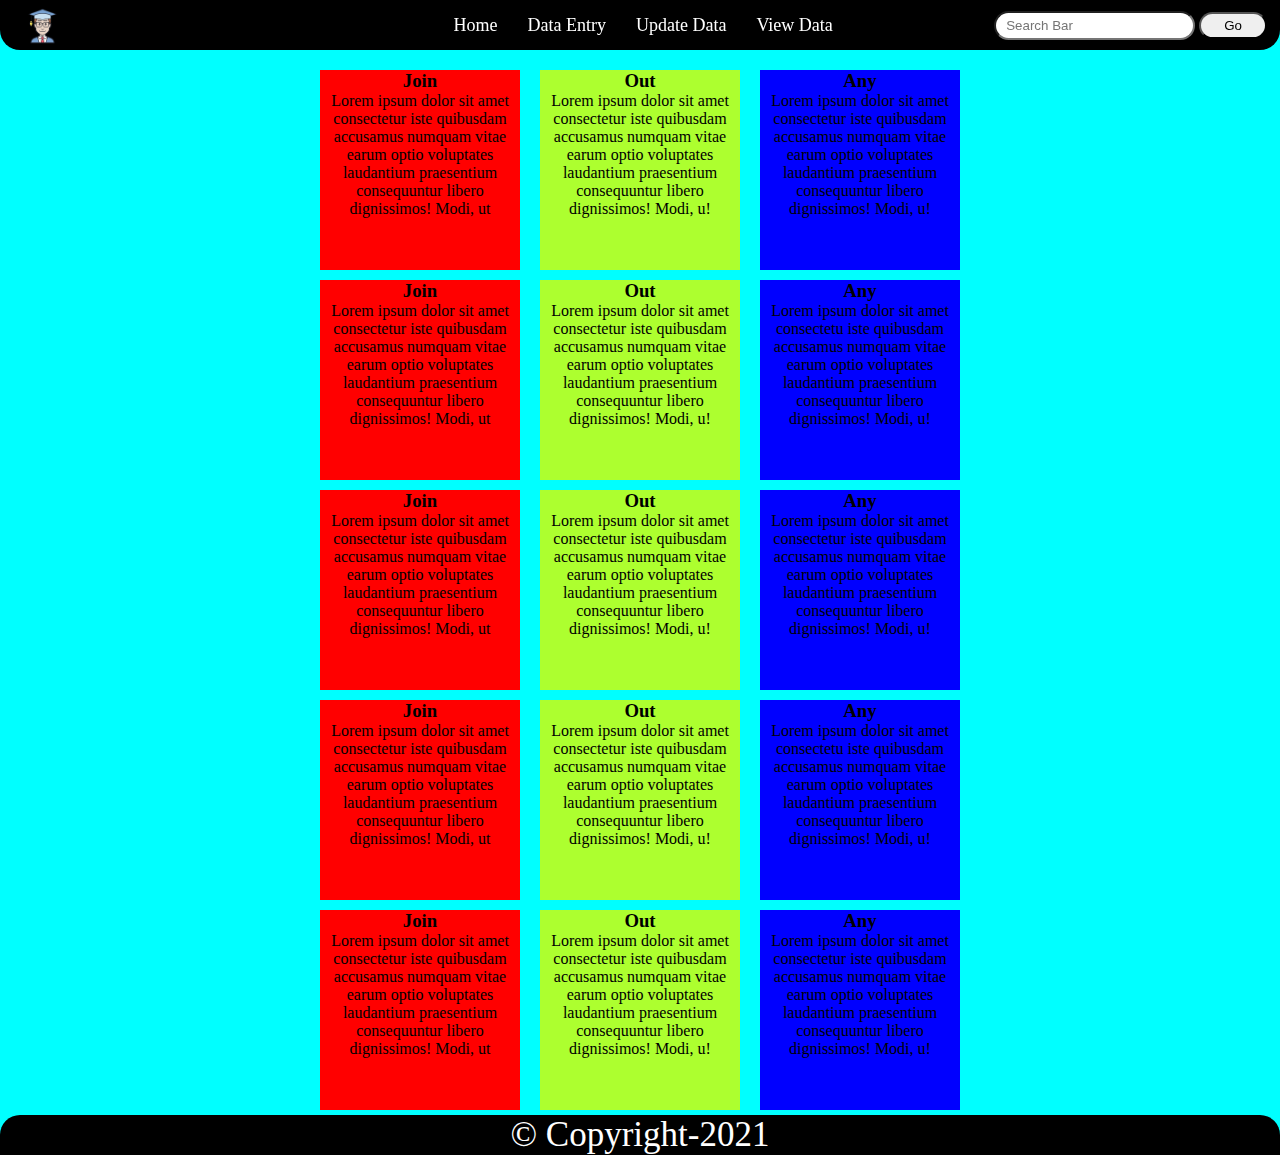
<file: index.html>
<!DOCTYPE html>
<html lang="en">

<head>
    <meta charset="UTF-8">
    <meta http-equiv="X-UA-Compatible" content="IE=edge">
    <meta name="viewport" content="width=device-width, initial-scale=1.0">
    <title>Website</title>
    <!-- <link rel="stylesheet" href="https://stackpath.bootstrapcdn.com/bootstrap/4.1.3/css/bootstrap.min.css" integrity="sha384-MCw98/SFnGE8fJT3GXwEOngsV7Zt27NXFoaoApmYm81iuXoPkFOJwJ8ERdknLPMO" crossorigin="anonymous"> -->
    <link rel="stylesheet" href="style.css">
    <style>

    </style>
</head>

<body>
    <header>
        <nav class="navbar h-nav">
            <div class="logo v-class">
                <img src="Student-Male-100.png" alt="Logo" class="logo">
            </div>

            <div class="nav v-class">
                <ul>
                    <li><a href="/index.html">Home</a></li>
                    <li><a href="/data_entry.html">Data Entry</a></li>
                    <li><a href="/update_data.html">Update Data</a></li>
                    <li><a href="/view.html">View Data</a></li>
                </ul>
            </div>
            <div class="search">
                <div class="bar">
                    <input type="search" name="search" id="search" placeholder="Search Bar">
                    <button>Go</button>
                </div>
            </div>
            <div class="burger">
                <div class="line"></div>
                <div class="line"></div>
                <div class="line"></div>
            </div>
        </nav>
        <div class="logo-class">
            <img src="Student-Male-100.png" alt="Logo">
        </div>
    </header>
    <section>
        <div class="mainbox hello">
            <div class="box" id="join">
                <h3>Join</h3>
                <p>Lorem ipsum dolor sit amet consectetur iste quibusdam accusamus numquam vitae earum optio voluptates laudantium praesentium consequuntur libero dignissimos! Modi, ut</p>
            </div>
            <div class="box" id="out">
                <h3>Out</h3>
                <p>Lorem ipsum dolor sit amet consectetur iste quibusdam accusamus numquam vitae earum optio voluptates laudantium praesentium consequuntur libero dignissimos! Modi, u!</p>
            </div>
            <div class="box" id="any">
                <h3>Any</h3>
                <p>Lorem ipsum dolor sit amet consectetur iste quibusdam accusamus numquam vitae earum optio voluptates laudantium praesentium consequuntur libero dignissimos! Modi, u!</p>
            </div>
        </div>
    </section>
    <section>
        <div class="mainbox">
            <div class="box" id="join">
                <h3>Join</h3>
                <p>Lorem ipsum dolor sit amet consectetur iste quibusdam accusamus numquam vitae earum optio voluptates laudantium praesentium consequuntur libero dignissimos! Modi, ut</p>
            </div>
            <div class="box" id="out">
                <h3>Out</h3>
                <p>Lorem ipsum dolor sit amet consectetur iste quibusdam accusamus numquam vitae earum optio voluptates laudantium praesentium consequuntur libero dignissimos! Modi, u!</p>
            </div>
            <div class="box" id="any">
                <h3>Any</h3>
                <p>Lorem ipsum dolor sit amet consectetu iste quibusdam accusamus numquam vitae earum optio voluptates laudantium praesentium consequuntur libero dignissimos! Modi, u!</p>
            </div>
        </div>
    </section>
    <section>
        <div class="mainbox">
            <div class="box" id="join">
                <h3>Join</h3>
                <p>Lorem ipsum dolor sit amet consectetur iste quibusdam accusamus numquam vitae earum optio voluptates laudantium praesentium consequuntur libero dignissimos! Modi, ut</p>
            </div>
            <div class="box" id="out">
                <h3>Out</h3>
                <p>Lorem ipsum dolor sit amet consectetur iste quibusdam accusamus numquam vitae earum optio voluptates laudantium praesentium consequuntur libero dignissimos! Modi, u!</p>
            </div>
            <div class="box" id="any">
                <h3>Any</h3>
                <p>Lorem ipsum dolor sit amet consectetur iste quibusdam accusamus numquam vitae earum optio voluptates laudantium praesentium consequuntur libero dignissimos! Modi, u!</p>
            </div>
        </div>
    </section>
    <section>
        <div class="mainbox">
            <div class="box" id="join">
                <h3>Join</h3>
                <p>Lorem ipsum dolor sit amet consectetur iste quibusdam accusamus numquam vitae earum optio voluptates laudantium praesentium consequuntur libero dignissimos! Modi, ut</p>
            </div>
            <div class="box" id="out">
                <h3>Out</h3>
                <p>Lorem ipsum dolor sit amet consectetur iste quibusdam accusamus numquam vitae earum optio voluptates laudantium praesentium consequuntur libero dignissimos! Modi, u!</p>
            </div>
            <div class="box" id="any">
                <h3>Any</h3>
                <p>Lorem ipsum dolor sit amet consectetu iste quibusdam accusamus numquam vitae earum optio voluptates laudantium praesentium consequuntur libero dignissimos! Modi, u!</p>
            </div>
        </div>
    </section>
    <section>
        <div class="mainbox">
            <div class="box" id="join">
                <h3>Join</h3>
                <p>Lorem ipsum dolor sit amet consectetur iste quibusdam accusamus numquam vitae earum optio voluptates laudantium praesentium consequuntur libero dignissimos! Modi, ut</p>
            </div>
            <div class="box" id="out">
                <h3>Out</h3>
                <p>Lorem ipsum dolor sit amet consectetur iste quibusdam accusamus numquam vitae earum optio voluptates laudantium praesentium consequuntur libero dignissimos! Modi, u!</p>
            </div>
            <div class="box" id="any">
                <h3>Any</h3>
                <p>Lorem ipsum dolor sit amet consectetur iste quibusdam accusamus numquam vitae earum optio voluptates laudantium praesentium consequuntur libero dignissimos! Modi, u!</p>
            </div>
        </div>
    </section>
    <footer>
        <p>&copy; Copyright-2021</p>
    </footer>
    <script src="script.js"></script>
    <!-- <script src="https://code.jquery.com/jquery-3.3.1.slim.min.js" integrity="sha384-q8i/X+965DzO0rT7abK41JStQIAqVgRVzpbzo5smXKp4YfRvH+8abtTE1Pi6jizo" crossorigin="anonymous">
    </script>
    <script src="https://cdnjs.cloudflare.com/ajax/libs/popper.js/1.14.3/umd/popper.min.js" integrity="sha384-ZMP7rVo3mIykV+2+9J3UJ46jBk0WLaUAdn689aCwoqbBJiSnjAK/l8WvCWPIPm49" crossorigin="anonymous">
    </script>
    <script src="https://stackpath.bootstrapcdn.com/bootstrap/4.1.3/js/bootstrap.min.js" integrity="sha384-ChfqqxuZUCnJSK3+MXmPNIyE6ZbWh2IMqE241rYiqJxyMiZ6OW/JmZQ5stwEULTy" crossorigin="anonymous">
    </script> -->
</body>

</html>
</file>
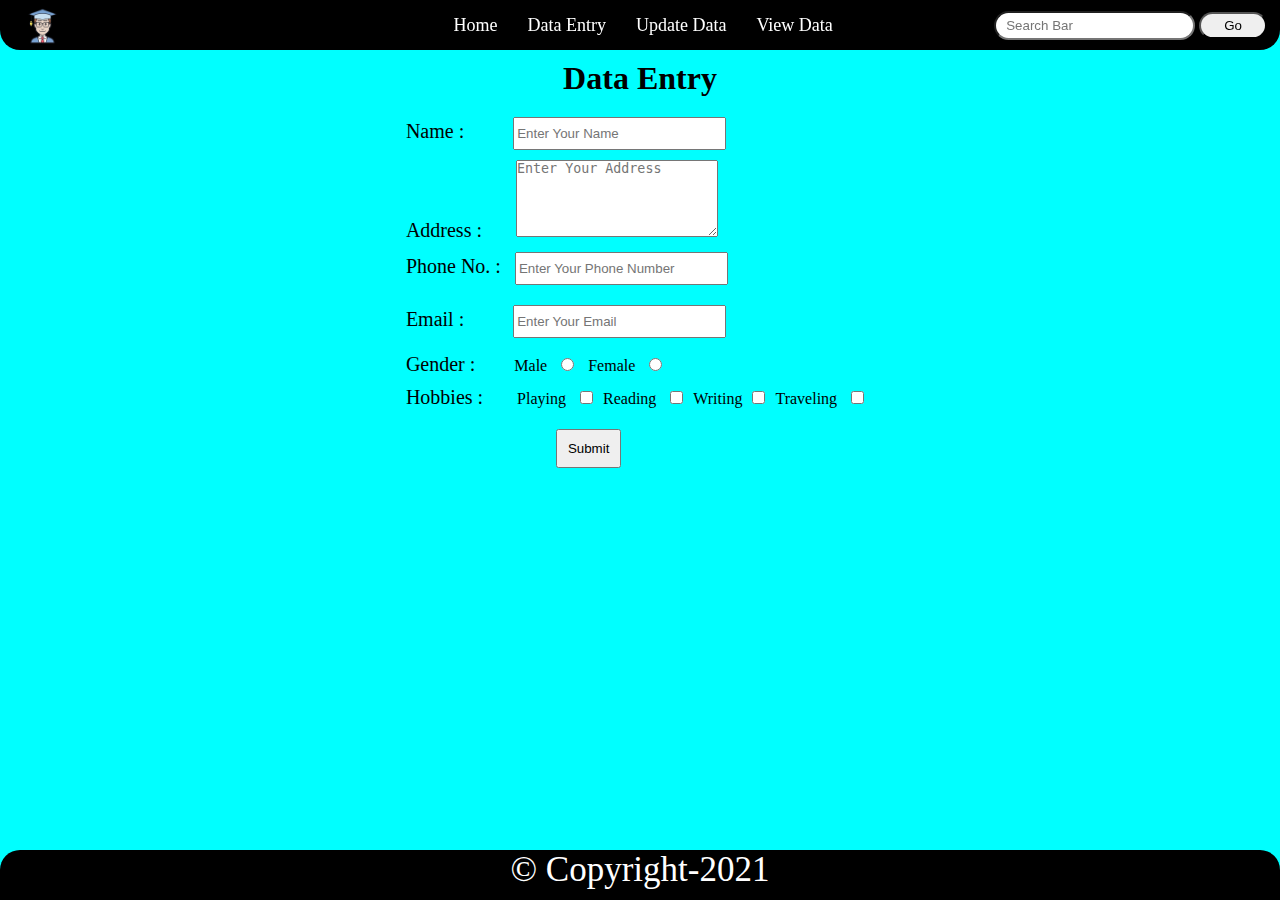
<file: data_entry.html>
<!DOCTYPE html>
<html lang="en">

<head>
    <meta charset="UTF-8">
    <meta http-equiv="X-UA-Compatible" content="IE=edge">
    <meta name="viewport" content="width=device-width, initial-scale=1.0">
    <title>Website</title>
    <!-- <link rel="stylesheet" href="https://stackpath.bootstrapcdn.com/bootstrap/4.1.3/css/bootstrap.min.css" integrity="sha384-MCw98/SFnGE8fJT3GXwEOngsV7Zt27NXFoaoApmYm81iuXoPkFOJwJ8ERdknLPMO" crossorigin="anonymous"> -->
    <link rel="stylesheet" href="style.css">
    <style>

    </style>
</head>

<body>
    <header>
        <nav class="navbar h-nav">
            <div class="logo v-class">
                <img src="Student-Male-100.png" alt="Logo" class="logo">
            </div>

            <div class="nav v-class">
                <ul>
                    <li><a href="/index.html">Home</a></li>
                    <li><a href="/data_entry.html">Data Entry</a></li>
                    <li><a href="/update_data.html">Update Data</a></li>
                    <li><a href="/view.html">View Data</a></li>
                </ul>
            </div>
            <div class="search">
                <div class="bar">
                    <input type="search" name="search" id="search" placeholder="Search Bar">
                    <button>Go</button>
                </div>
            </div>
            <div class="burger">
                <div class="line"></div>
                <div class="line"></div>
                <div class="line"></div>
            </div>
        </nav>
        <div class="logo-class">
            <img src="Student-Male-100.png" alt="Logo">
        </div>
    </header>

    <section>
        <div class="all">
            <div class="data">
                <h1>Data Entry</h1>
            </div>
            <div class="form">
                <form action="/data_entry.html" method="POST">
                    <label for="nm">Name :&nbsp;&nbsp;&nbsp;&nbsp;&nbsp;&nbsp;&nbsp;</label>
                    <input type="text" id="nm" placeholder="Enter Your Name" required>
                    <br>
                    <label for="add" id="add1">Address :&nbsp;&nbsp;&nbsp;&nbsp;&nbsp;&nbsp;</label>
                    <textarea name="address" id="address" cols="23" rows="5" placeholder="Enter Your Address" required></textarea>
                    <br>
                    <label for="phno">Phone No. :</label>
                    <input type="text" id="phno" placeholder="Enter Your Phone Number" required>
                    <br>
                    <label for="em">Email :&nbsp;&nbsp;&nbsp;&nbsp;&nbsp;&nbsp;&nbsp;</label>
                    <input type="email" id="em" placeholder="Enter Your Email" required>
                    <br>
                    <label for="gen">Gender :&nbsp;&nbsp;&nbsp;&nbsp;&nbsp;&nbsp;&nbsp;</label> Male <input type="radio" name="gen" id="mgen"> Female <input type="radio" name="gen" id="fgen">
                    <br>
                    <label for="gen">Hobbies :&nbsp;&nbsp;&nbsp;&nbsp;&nbsp;&nbsp;</label> Playing <input type="checkbox" name="cbox" id="">Reading <input type="checkbox" name="cbox" id="">Writing<input type="checkbox" name="cbox" id="">Traveling
                    <input type="checkbox" name="cbox" id="">
                    <br>
                    <button type="submit" id="submit">Submit</button>
                </form>
            </div>
        </div>


    </section>

    <footer>
        <p>&copy; Copyright-2021</p>
    </footer>
    <script src="script.js"></script>
    <!-- <script src="https://code.jquery.com/jquery-3.3.1.slim.min.js" integrity="sha384-q8i/X+965DzO0rT7abK41JStQIAqVgRVzpbzo5smXKp4YfRvH+8abtTE1Pi6jizo" crossorigin="anonymous">
    </script>
    <script src="https://cdnjs.cloudflare.com/ajax/libs/popper.js/1.14.3/umd/popper.min.js" integrity="sha384-ZMP7rVo3mIykV+2+9J3UJ46jBk0WLaUAdn689aCwoqbBJiSnjAK/l8WvCWPIPm49" crossorigin="anonymous">
    </script>
    <script src="https://stackpath.bootstrapcdn.com/bootstrap/4.1.3/js/bootstrap.min.js" integrity="sha384-ChfqqxuZUCnJSK3+MXmPNIyE6ZbWh2IMqE241rYiqJxyMiZ6OW/JmZQ5stwEULTy" crossorigin="anonymous">
    </script> -->
</body>

</html>
</file>
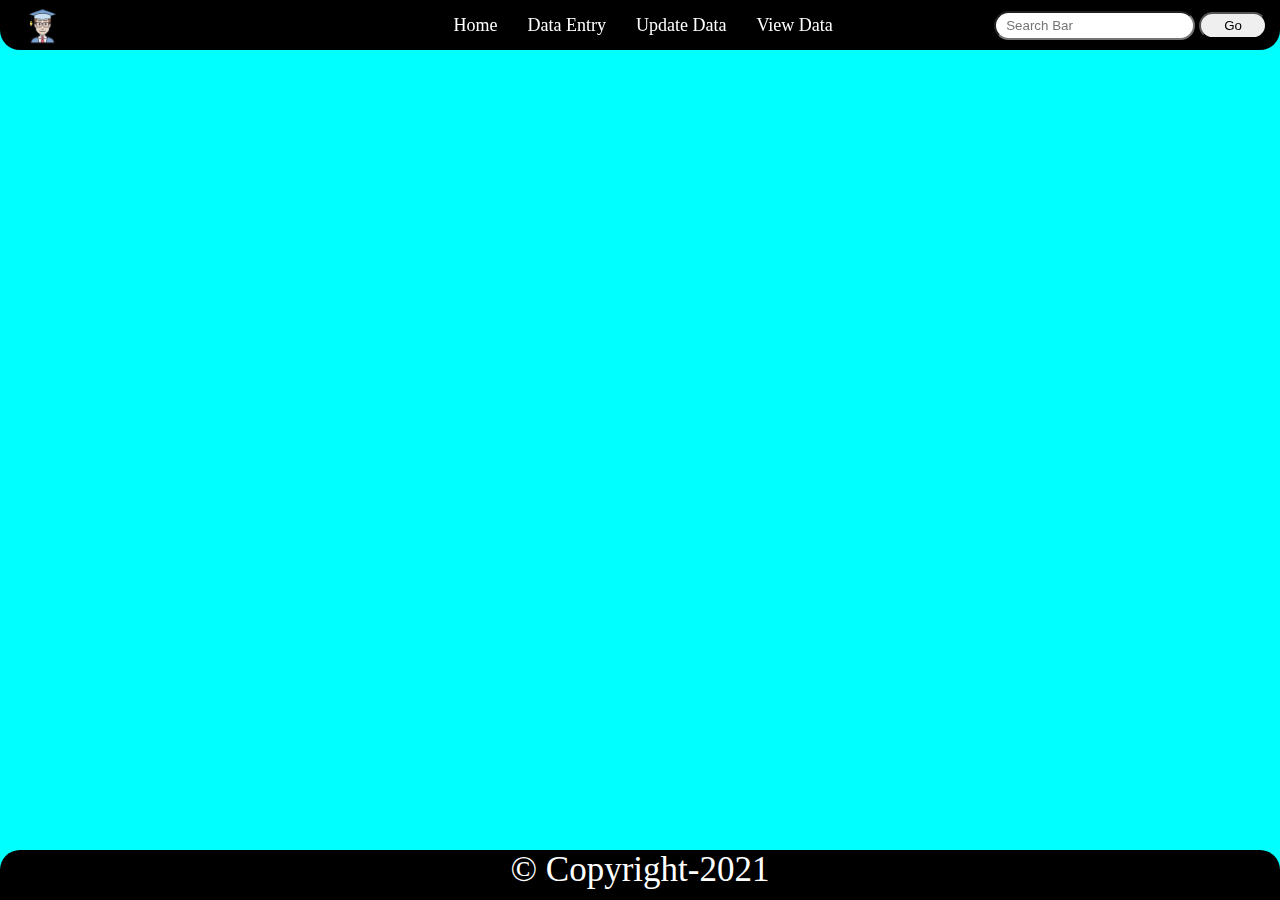
<file: update_data.html>
<!DOCTYPE html>
<html lang="en">

<head>
    <meta charset="UTF-8">
    <meta http-equiv="X-UA-Compatible" content="IE=edge">
    <meta name="viewport" content="width=device-width, initial-scale=1.0">
    <title>Website</title>
    <!-- <link rel="stylesheet" href="https://stackpath.bootstrapcdn.com/bootstrap/4.1.3/css/bootstrap.min.css" integrity="sha384-MCw98/SFnGE8fJT3GXwEOngsV7Zt27NXFoaoApmYm81iuXoPkFOJwJ8ERdknLPMO" crossorigin="anonymous"> -->
    <link rel="stylesheet" href="style.css">
    <style>

    </style>
</head>

<body>
    <header>
        <nav class="navbar h-nav">
            <div class="logo v-class">
                <img src="Student-Male-100.png" alt="Logo" class="logo">
            </div>

            <div class="nav v-class">
                <ul>
                    <li><a href="/index.html">Home</a></li>
                    <li><a href="/data_entry.html">Data Entry</a></li>
                    <li><a href="/update_data.html">Update Data</a></li>
                    <li><a href="/view.html">View Data</a></li>
                </ul>
            </div>
            <div class="search">
                <div class="bar">
                    <input type="search" name="search" id="search" placeholder="Search Bar">
                    <button>Go</button>
                </div>
            </div>
            <div class="burger">
                <div class="line"></div>
                <div class="line"></div>
                <div class="line"></div>
            </div>
        </nav>
        <div class="logo-class">
            <img src="Student-Male-100.png" alt="Logo">
        </div>
    </header>

    <section>
        <h1>Welcome To service Page</h1>
    </section>

    <footer>
        <p>&copy; Copyright-2021</p>
    </footer>
    <script src="script.js"></script>
    <!-- <script src="https://code.jquery.com/jquery-3.3.1.slim.min.js" integrity="sha384-q8i/X+965DzO0rT7abK41JStQIAqVgRVzpbzo5smXKp4YfRvH+8abtTE1Pi6jizo" crossorigin="anonymous">
    </script>
    <script src="https://cdnjs.cloudflare.com/ajax/libs/popper.js/1.14.3/umd/popper.min.js" integrity="sha384-ZMP7rVo3mIykV+2+9J3UJ46jBk0WLaUAdn689aCwoqbBJiSnjAK/l8WvCWPIPm49" crossorigin="anonymous">
    </script>
    <script src="https://stackpath.bootstrapcdn.com/bootstrap/4.1.3/js/bootstrap.min.js" integrity="sha384-ChfqqxuZUCnJSK3+MXmPNIyE6ZbWh2IMqE241rYiqJxyMiZ6OW/JmZQ5stwEULTy" crossorigin="anonymous">
    </script> -->
</body>

</html>
</file>
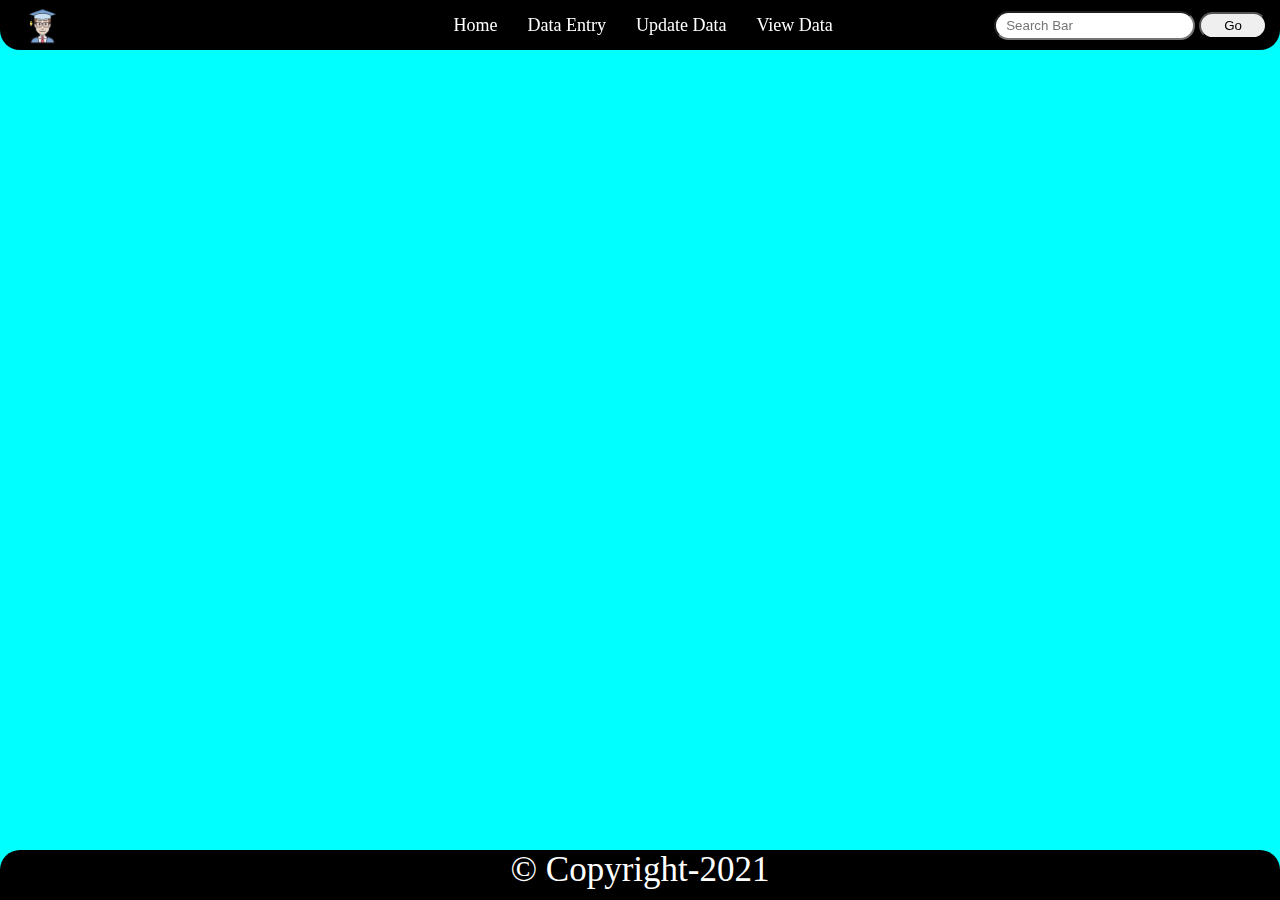
<file: view.html>
<!DOCTYPE html>
<html lang="en">

<head>
    <meta charset="UTF-8">
    <meta http-equiv="X-UA-Compatible" content="IE=edge">
    <meta name="viewport" content="width=device-width, initial-scale=1.0">
    <title>Website</title>
    <!-- <link rel="stylesheet" href="https://stackpath.bootstrapcdn.com/bootstrap/4.1.3/css/bootstrap.min.css" integrity="sha384-MCw98/SFnGE8fJT3GXwEOngsV7Zt27NXFoaoApmYm81iuXoPkFOJwJ8ERdknLPMO" crossorigin="anonymous"> -->
    <link rel="stylesheet" href="style.css">
    <style>

    </style>
</head>

<body>
    <header>
        <nav class="navbar h-nav">
            <div class="logo v-class">
                <img src="Student-Male-100.png" alt="Logo" class="logo">
            </div>

            <div class="nav v-class">
                <ul>
                    <li><a href="/index.html">Home</a></li>
                    <li><a href="/data_entry.html">Data Entry</a></li>
                    <li><a href="/update_data.html">Update Data</a></li>
                    <li><a href="/view.html">View Data</a></li>
                </ul>
            </div>
            <div class="search">
                <div class="bar">
                    <input type="search" name="search" id="search" placeholder="Search Bar">
                    <button>Go</button>
                </div>
            </div>
            <div class="burger">
                <div class="line"></div>
                <div class="line"></div>
                <div class="line"></div>
            </div>
        </nav>
        <div class="logo-class">
            <img src="Student-Male-100.png" alt="Logo">
        </div>
    </header>

    <section>
        <h1>Welcome To About Us Page</h1>
    </section>

    <footer>
        <p>&copy; Copyright-2021</p>
    </footer>
    <script src="script.js"></script>
    <!-- <script src="https://code.jquery.com/jquery-3.3.1.slim.min.js" integrity="sha384-q8i/X+965DzO0rT7abK41JStQIAqVgRVzpbzo5smXKp4YfRvH+8abtTE1Pi6jizo" crossorigin="anonymous">
    </script>
    <script src="https://cdnjs.cloudflare.com/ajax/libs/popper.js/1.14.3/umd/popper.min.js" integrity="sha384-ZMP7rVo3mIykV+2+9J3UJ46jBk0WLaUAdn689aCwoqbBJiSnjAK/l8WvCWPIPm49" crossorigin="anonymous">
    </script>
    <script src="https://stackpath.bootstrapcdn.com/bootstrap/4.1.3/js/bootstrap.min.js" integrity="sha384-ChfqqxuZUCnJSK3+MXmPNIyE6ZbWh2IMqE241rYiqJxyMiZ6OW/JmZQ5stwEULTy" crossorigin="anonymous">
    </script> -->
</body>

</html>
</file>
<file: style.css>
/*-------------CSS Default--------------*/
    
    * {
        padding: 0;
        margin: 0;
    }
    /*--------------Body--------------------*/
    
    body {
        display: flex;
        flex-direction: column;
        height: 100vh;
        background-color: aqua;
    }
    /*---------------Header-------------------*/
    
    .navbar::before {
        content: "";
        /* background-color: black; */
        position: absolute;
        height: 100%;
        width: 100%;
        z-index: -1;
        opacity: 0.8;
    }
    
    .logo-class {
        display: none;
    }
    
    .logo {
        height: 45px;
        width: 45px;
    }
    
    .logo img {
        padding: 2px 20px;
    }
    
    .navbar {
        display: flex;
        position: fixed;
        height: 50px;
        width: 100%;
        background-color: black;
        justify-content: center;
        align-items: center;
        top: 0;
        border-bottom-left-radius: 20px;
        border-bottom-right-radius: 20px;
    }
    
    .nav {
        display: block;
        width: 35%;
        margin: 3px auto;
        /* position: absolute; */
    }
    
    .nav ul {
        display: flex;
    }
    
    .nav li {
        list-style: none;
        padding: 10px 0px;
    }
    
    .nav li a {
        /* display: block; */
        text-decoration: none;
        color: white;
        font-size: 18px;
        padding: 0px 15px;
    }
    
    .navbar li a:hover {
        color: red;
    }
    
    .search {
        /* display: inline-block; */
        position: absolute;
        padding: 6px 10px;
        right: 3px;
        top: 5px;
    }
    
    .bar input {
        padding: 5px 10px;
        border-radius: 20px;
    }
    
    .bar button:hover {
        background: greenyellow;
        cursor: pointer;
    }
    
    .bar button {
        padding: 4px 23px;
        border-radius: 20px;
    }
    /*------------Section----------------*/
    
    section {
        display: flex;
        justify-content: center;
        box-sizing: border-box;
    }
    
    .box {
        height: 200px;
        width: 200px;
        margin: 5px 10px;
        text-align: center;
    }
    
    .box:hover {
        cursor: pointer;
    }
    
    .mainbox {
        display: flex;
        box-sizing: border-box;
        justify-content: center;
        flex-wrap: wrap;
    }
    
    .hello {
        padding-top: 65px;
    }
    
    #join {
        background-color: red;
    }
    
    #out {
        background-color: greenyellow;
    }
    
    #any {
        background-color: blue;
    }
    
    section .all {
        margin-top: 60px;
    }
    
    .data {
        text-align: center;
        margin-bottom: 10px;
    }
    
    .form form label {
        font-size: 20px;
    }
    
    .form form input {
        margin: 10px 10px;
        padding: 7px 2px;
        padding-right: 30px;
        text-align: left;
    }
    
    #add1 {
        padding-bottom: 100px;
    }
    
    #submit {
        padding: 10px 10px;
        margin: 15px 150px;
    }
    
    #submit:hover {
        background-color: greenyellow;
        cursor: pointer;
    }
    /*-------------Footer--------------*/
    
    footer {
        display: inline-block;
        background-color: black;
        color: white;
        text-align: center;
        justify-content: center;
        height: 50px;
        width: 100%;
        font-size: 35px;
        margin-top: auto;
        border-top-left-radius: 20px;
        border-top-right-radius: 20px;
    }
    /*------------Burger--------------*/
    
    .burger {
        display: none;
        cursor: pointer;
    }
    
    .line {
        width: 25px;
        background-color: white;
        height: 4px;
        margin: 3px 3px;
        border-radius: 3px;
    }
    /*------------Media Query----------*/
    
    @media only screen and (max-width: 1200px) {
        .logo-class {
            display: block;
            position: fixed;
            padding: 2px 20px;
        }
        .logo-class img {
            height: 45px;
            width: 45px;
        }
        .navbar {
            flex-direction: column;
            height: 265px;
            transition: all 0.7s ease-in-out;
        }
        .nav ul {
            flex-direction: column;
            text-align: center;
        }
        .logo img {
            padding: 0px 0px;
        }
        .search {
            display: none;
        }
        .burger {
            display: block;
            position: absolute;
            right: 20px;
            top: 13px;
        }
        .h-nav {
            height: 50px;
        }
        .v-class {
            opacity: 0;
        }
    }
</file>
